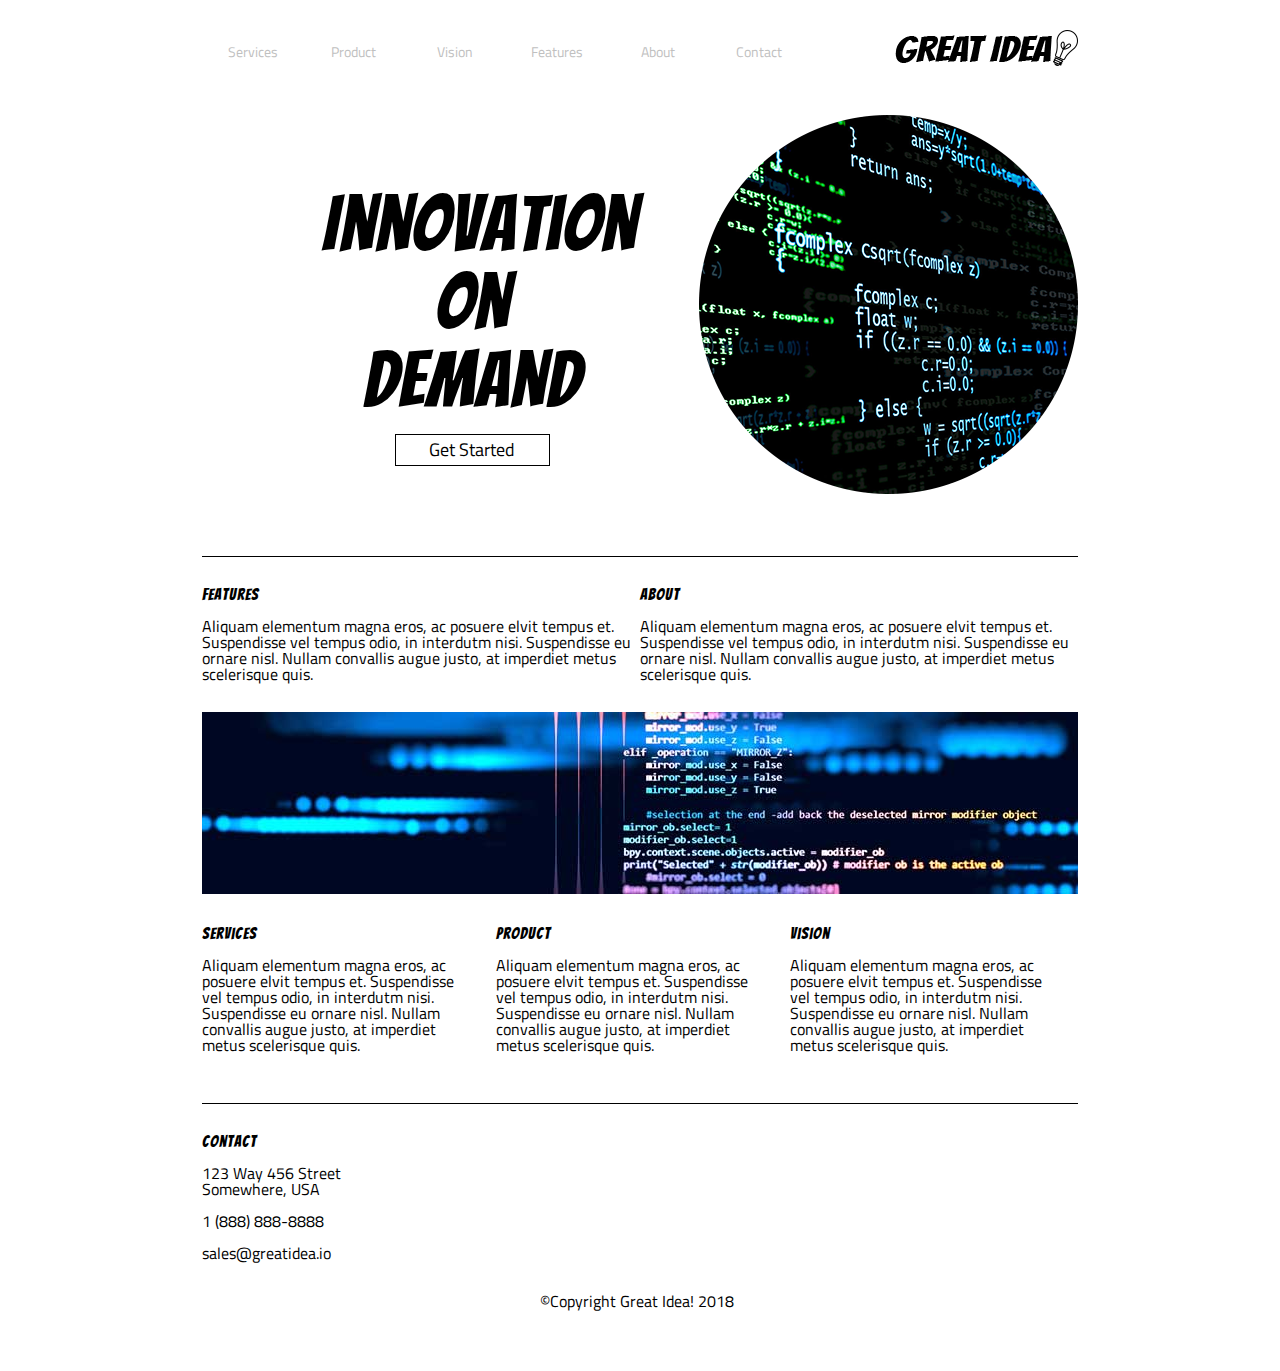
<file: mobile first less/index.html>
<!doctype html>

<html lang="en">
<head>
  <meta charset="utf-8">
  <title>Great Idea - Responsive I</title>

  <link href="https://fonts.googleapis.com/css?family=Bangers|Titillium+Web" rel="stylesheet">
  <link rel="stylesheet" href="css/index.css">

  <link rel="shortcut icon" href="img/favicon.ico" />

  <meta name="viewport" content="width=device-width, initial-scale=1">

</head>

<body>

  <header>
    <div class="floatnav">
      <nav>
        <a href="services.html">Services</a>
        <a href="product.html">Product</a>
        <a href="vision.html">Vision</a>
        <a href="features.html">Features</a>
        <a href="about.html">About</a>
        <a href="contact.html">Contact</a>
      </nav>

      <a href="index.html"><img class="logo" src="img/logo.png" alt="Great Idea! Company logo."></a>
    </div>

    <section class="subheader">
      <div>
        <h1>Innovation
            On
            Demand</h1>
            <a href="contact.html">
              <span>Get Started</span>
            </a>
      </div>

      <img src="img/header-img.png" alt="Image of a code snippet.">
    </section>
  </header>

  <section>
    <div  class="area1">
      <a href="features.html">
        <div>
          <h2>Features</h2>
          <p>Aliquam elementum magna eros, ac posuere elvit tempus et. Suspendisse vel tempus odio, in interdutm nisi. Suspendisse eu ornare nisl. Nullam convallis augue justo, at imperdiet metus scelerisque quis.<p>
        </div>
      </a>
      <a href="about.html">
        <div>
          <h2>About</h2>
          <p>Aliquam elementum magna eros, ac posuere elvit tempus et. Suspendisse vel tempus odio, in interdutm nisi. Suspendisse eu ornare nisl. Nullam convallis augue justo, at imperdiet metus scelerisque quis.</p>
        </div>
      </a>
    </div>

    <img class="middle-img" src="img/mid-page-accent.jpg" alt="Image of code snippets across the screen">

    <div  class="area2">
      <a href="services.html">
        <div>
          <h3>Services</h3>
          <p>Aliquam elementum magna eros, ac posuere elvit tempus et. Suspendisse vel tempus odio, in interdutm nisi. Suspendisse eu ornare nisl. Nullam convallis augue justo, at imperdiet metus scelerisque quis.</p>
        </div>
      </a>
      <a href="product.html">
        <div>
          <h3>Product</h3>
          <p>Aliquam elementum magna eros, ac posuere elvit tempus et. Suspendisse vel tempus odio, in interdutm nisi. Suspendisse eu ornare nisl. Nullam convallis augue justo, at imperdiet metus scelerisque quis.</p>
        </div>
      </a>
      <a href="vision.html">
        <div>
          <h3>Vision</h3>
          <p>Aliquam elementum magna eros, ac posuere elvit tempus et. Suspendisse vel tempus odio, in interdutm nisi. Suspendisse eu ornare nisl. Nullam convallis augue justo, at imperdiet metus scelerisque quis.</p>
        </div>
      </a>
    </div>
  </section>

  <footer>
      <h4>Contact</h4>
      <address>
      <p>123 Way 456 Street
      Somewhere, USA</p>
      <span>1 (888) 888-8888</span>
      <span>sales@greatidea.io</span>
      </address>

      <p class="copyright">&copy;Copyright Great Idea! 2018</p>
  </footer

</body>
</html>
</file>
<file: mobile first less/css/index.css>
/*Reset and clobal rules*/
/*RESET*/
/* http://meyerweb.com/eric/tools/css/reset/
   v2.0 | 20110126
   License: none (public domain)
*/
html,
body,
div,
span,
applet,
object,
iframe,
h1,
h2,
h3,
h4,
h5,
h6,
p,
blockquote,
pre,
a,
abbr,
acronym,
address,
big,
cite,
code,
del,
dfn,
em,
img,
ins,
kbd,
q,
s,
samp,
small,
strike,
strong,
sub,
sup,
tt,
var,
b,
u,
i,
center,
dl,
dt,
dd,
ol,
ul,
li,
fieldset,
form,
label,
legend,
table,
caption,
tbody,
tfoot,
thead,
tr,
th,
td,
article,
aside,
canvas,
details,
embed,
figure,
figcaption,
footer,
header,
hgroup,
menu,
nav,
output,
ruby,
section,
summary,
time,
mark,
audio,
video {
  margin: 0;
  padding: 0;
  border: 0;
  font-size: 100%;
  font: inherit;
  vertical-align: baseline;
}
/* HTML5 display-role reset for older browsers */
article,
aside,
details,
figcaption,
figure,
footer,
header,
hgroup,
menu,
nav,
section {
  display: block;
}
body {
  line-height: 1;
}
ol,
ul {
  list-style: none;
}
blockquote,
q {
  quotes: none;
}
blockquote:before,
blockquote:after,
q:before,
q:after {
  content: '';
  content: none;
}
table {
  border-collapse: collapse;
  border-spacing: 0;
}
/*BASE CODE OF PROJECT*/
/* Set every element's box-sizing to border-box */
* {
  box-sizing: border-box;
}
html,
body {
  height: 100%;
  font-family: 'Titillium Web', sans-serif;
}
h1,
h2,
h3,
h4,
h5 {
  font-family: 'Bangers', cursive;
  letter-spacing: 1px;
  margin-bottom: 15px;
}
/*Mobile fors less var set*/
body {
  width: 95%;
  margin: auto;
}
@media (min-width: 500px) {
  body {
    width: 96%;
  }
}
@media (min-width: 800px) {
  body {
    width: 876px;
  }
}
/*The header and sub header banner area*/
header {
  padding: 0 0 40px 0;
  border-bottom: 1px solid black;
}
header .floatnav {
  position: fixed;
  top: 0;
  background: white;
  width: 100%;
  display: flex;
  flex-flow: column-reverse;
  justify-content: center;
}
@media (min-width: 800px) {
  header .floatnav {
    width: 876px;
    flex-flow: row;
    justify-content: flex-start;
  }
}
header .floatnav a {
  margin: 0 auto;
}
header .services-header-img {
  margin: 350px 0 0 0;
  width: 100%;
}
@media (min-width: 500px) {
  header .services-header-img {
    margin: 107px 0 0 0;
  }
}
@media (min-width: 800px) {
  header .services-header-img {
    width: 876px;
  }
}
header .h1notmian {
  font-size: 30px;
  margin: 20px 0 10px 0;
}
@media (min-width: 800px) {
  header .h1notmian {
    margin: 25px 0 15px 0;
  }
}
nav {
  padding: 0;
  margin: 0;
  display: flex;
  flex-flow: column;
  justify-content: center;
  border-bottom: 1px solid black;
}
@media (min-width: 500px) {
  nav {
    width: 100%;
    padding: 0 2% 0 0;
    flex-flow: row;
    justify-content: space-between;
    border-bottom: none;
  }
}
@media (min-width: 800px) {
  nav {
    width: 876px;
    margin: 35px 0px;
    padding-right: 85px;
  }
}
nav a {
  color: silver;
  box-sizing: border-box;
  text-decoration: none;
  font-size: 14px;
  text-shadow: 2px 1px white;
  border: 1px solid white;
  border-top: 1px solid black;
  width: 100%;
  text-align: center;
  padding: 1em;
}
@media (min-width: 500px) {
  nav a {
    margin: 0 auto;
    border-top: none;
  }
}
@media (min-width: 800px) {
  nav a {
    padding: 10px;
  }
}
nav a:hover {
  background: #e1eced;
  color: #18CAE6;
  text-shadow: 2px 1px white;
  border: 1px solid #18CAE6;
}
.logo {
  margin: 20px auto 10px auto;
}
@media (min-width: 800px) {
  .logo {
    margin: 30px 0px;
  }
}
.subheader {
  display: flex;
  justify-content: center;
  margin-top: 350px;
  width: 100%;
}
@media (min-width: 500px) {
  .subheader {
    margin: 115px 0 0 0;
  }
}
@media (min-width: 800px) {
  .subheader {
    display: inline-block;
  }
}
.subheader div {
  width: 300px;
  display: inline-block;
  text-align: center;
  font-size: 78px;
  margin: 20px auto 30px auto;
}
@media (min-width: 500px) {
  .subheader div {
    margin: 40px auto 30px auto;
  }
}
@media (min-width: 800px) {
  .subheader div {
    margin: 70px 10px 50px 120px;
  }
}
.subheader div span {
  font-size: 18px;
  border: 1px solid black;
  padding: 6px 25px;
  margin: 0px auto;
  display: block;
  width: 155px;
  box-sizing: border-box;
}
.subheader div a {
  text-decoration: none;
  color: black;
}
.subheader div span:hover {
  background: #e1eced;
  color: #18CAE6;
  text-shadow: 2px 1px white;
  border: 1px solid #18CAE6;
}
.subheader img {
  display: none;
}
@media (min-width: 800px) {
  .subheader img {
    display: inline-block;
    float: right;
  }
}
/*main content*/
.area1 a,
.area2 a {
  color: black;
  text-decoration: none;
}
.area1 a:hover,
.area2 a:hover {
  color: #18CAE6;
  text-shadow: 1px 1px silver;
}
.area1 {
  display: flex;
  flex-flow: column;
  margin: 30px 0;
}
@media (min-width: 500px) {
  .area1 {
    margin: 0;
    flex-flow: row;
    justify-content: space-around;
  }
}
@media (min-width: 800px) {
  .area1 {
    justify-content: flex-start;
  }
}
.area1 div {
  margin: 30px 0;
  width: 100%;
}
@media (min-width: 500px) {
  .area1 div {
    margin: 30px 5%;
    width: 95%;
  }
}
@media (min-width: 800px) {
  .area1 div {
    margin: 30px 0px;
    width: 100%;
  }
}
.area2 {
  display: flex;
  flex-flow: column;
}
@media (min-width: 500px) {
  .area2 {
    flex-flow: row;
    justify-content: space-around;
  }
}
@media (min-width: 800px) {
  .area2 {
    justify-content: space-between;
  }
}
.area2 div {
  margin: 30px 0;
  width: 100%;
}
@media (min-width: 500px) {
  .area2 div {
    margin: 30px 5%;
    padding: 0 20px 0 0;
    width: 95%;
  }
}
@media (min-width: 800px) {
  .area2 div {
    margin: 30px 0px;
    width: 288px;
  }
}
.area3 {
  display: flex;
  flex-flow: wrap;
  justify-content: space-between;
}
.area3 .itembox {
  background: #f4f3f4;
  border: 1px solid black;
  padding: 20px;
  display: flex;
  flex-flow: column wrap;
  width: 97%;
  margin: 15px auto;
}
@media (min-width: 500px) {
  .area3 .itembox {
    width: 48%;
    margin: 20px 0;
  }
}
@media (min-width: 800px) {
  .area3 .itembox {
    width: 415px;
  }
}
.area3 .itembox a {
  border: 1px solid black;
  border-radius: 5px;
  background: white;
  color: black;
  padding: 8px;
  margin-top: 20px;
  width: 120px;
  font-size: 0.75em;
  text-align: center;
  text-decoration: none;
}
.area3 .itembox a:hover {
  border: 1px solid #18CAE6;
  color: #18CAE6;
  text-shadow: 1px 1px silver;
}
.middle-img {
  width: 100%;
}
/*Footer*/
footer {
  display: flex;
  flex-flow: column;
  align-content: space-between;
  margin: 20px 0px;
  border-top: 1px solid black;
  padding: 30px 0px;
}
footer address {
  width: 175px;
  display: flex;
  flex-flow: column;
  align-content: space-between;
}
footer address span {
  margin: 1em 0 0 0;
}
footer .copyright {
  margin: 2em auto;
  width: 200px;
}
footer .itembox {
  display: flex;
  flex-flow: wrap;
  flex-flow: column-reverse;
}
@media (min-width: 500px) {
  footer .itembox {
    flex-flow: row;
    justify-content: space-between;
  }
}
footer .itembox .arealeft {
  width: 100%;
  display: flex;
  flex-flow: column wrap;
}
@media (min-width: 500px) {
  footer .itembox .arealeft {
    width: 46%;
  }
}
@media (min-width: 800px) {
  footer .itembox .arealeft {
    width: 415px;
    margin: 10px 0 40px 0;
  }
}
footer .itembox .arealeft ul {
  list-style-type: square;
  padding: 20px;
}
footer .itembox .arealeft ul li {
  padding: 7px;
}
footer .itembox .arearight {
  width: 100%;
  display: flex;
  align-items: center;
}
@media (min-width: 500px) {
  footer .itembox .arearight {
    width: 46%;
  }
}
footer .itembox .services-info-img {
  width: 100%;
}
/*
@media @tablet {}
@media @desktop {}
*/
</file>
